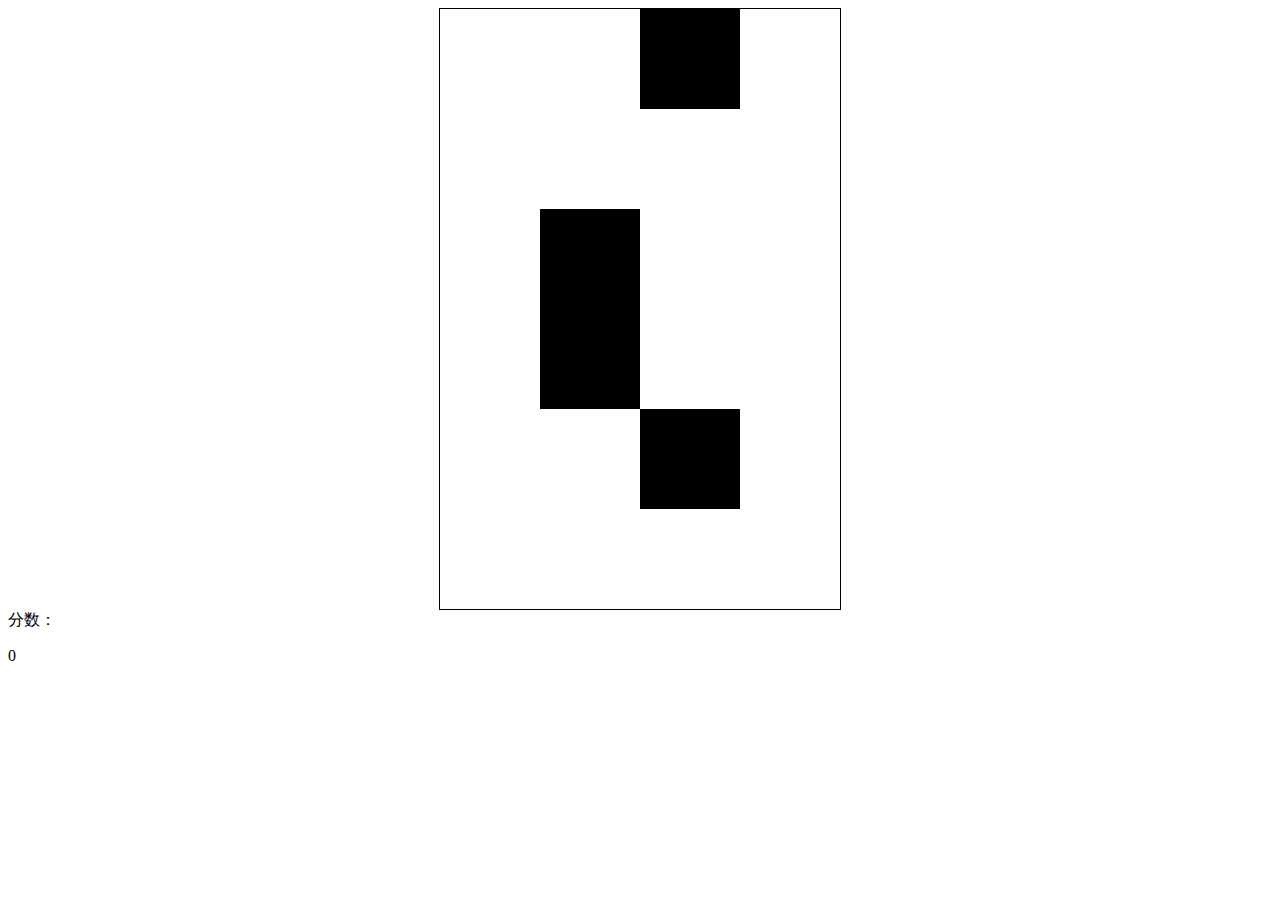
<file: 别踩白块/index.html>
<!DOCTYPE html>
<html>
<head lang="en">
		<meta charset="UTF-8">
        <title>别踩白块</title>
        <link rel="stylesheet" href="css/style.css" type="text/css" />
        <script src="../jquery.min.js"></script>
</head>
<body>
    <div class="main">
        <div class="row">
                <div class="cell"></div>
                <div class="cell"></div>
                <div class="cell"></div>
                <div class="cell"></div>
        </div>
        <div class="row">
            <div class="cell"></div>
            <div class="cell "></div>
            <div class="cell"></div>
            <div class="cell"></div>
        </div>
        <div class="row">
            <div class="cell"></div>
            <div class="cell black"></div>
            <div class="cell"></div>
            <div class="cell"></div>
        </div>
        <div class="row">
            <div class="cell"></div>
            <div class="cell black"></div>
            <div class="cell"></div>
            <div class="cell"></div>
        </div>
        <div class="row">
            <div class="cell"></div>
            <div class="cell"></div>
            <div class="cell black"></div>
            <div class="cell"></div>
        </div>
    </div>
    <div id="score">
        分数：<p>0</p>
    </div>
</body>
<script src="js/main.js"></script>
</html>
</file>
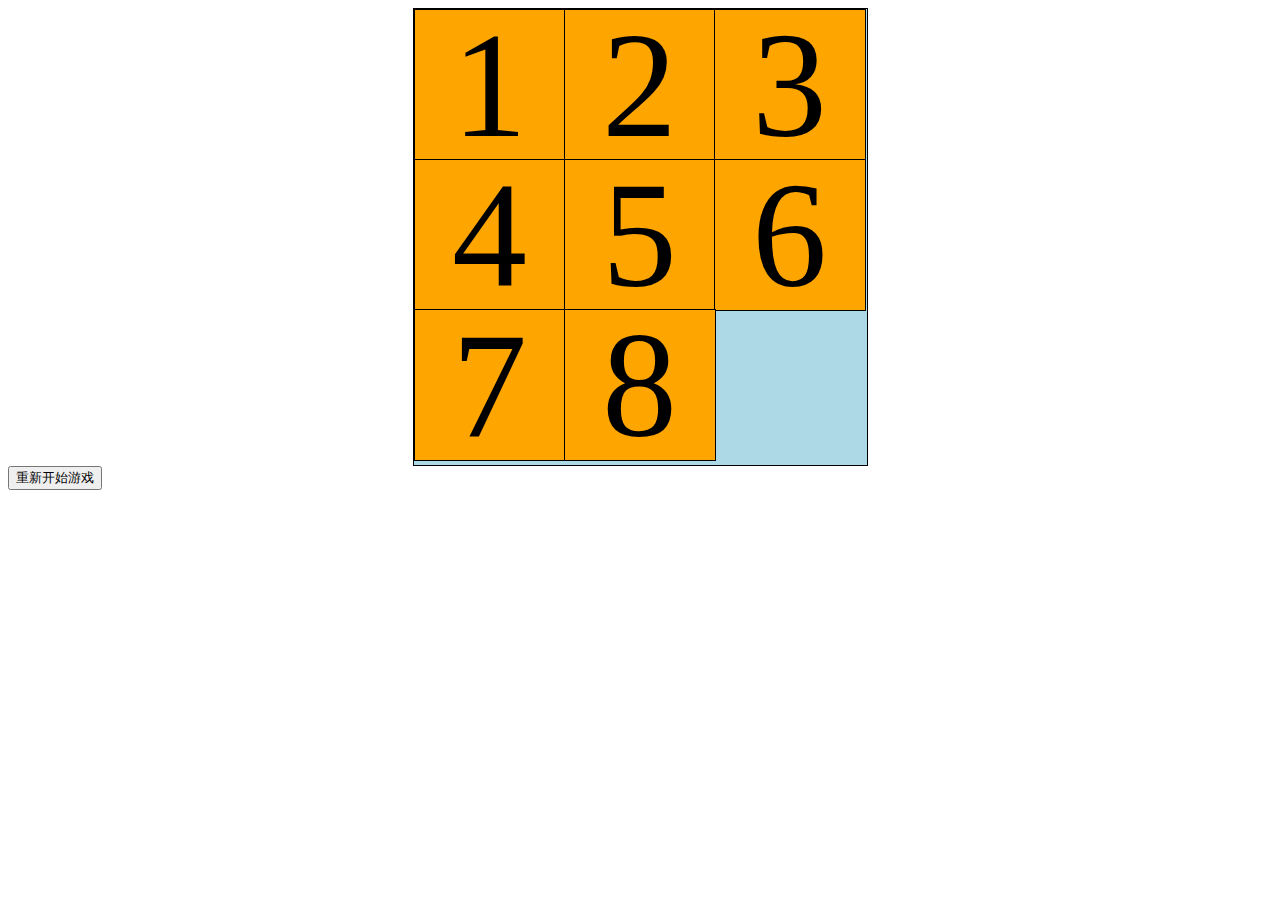
<file: 拼图/index.html>
<!DOCTYPE html>
<html>
<head lang="en">
		<meta charset="UTF-8">
        <title>拼图</title>
        <link rel="stylesheet" href="css/style.css" type="text/css" />
        <script src="../jquery.min.js"></script>
        <style>
        
.main{
    width: 453px;
    height: 456px;
    margin: auto;
    border: 1px solid black;
    background: lightblue;
    position: relative;
}
.outBox{
    margin: 0px;
    display: inline-block;
    width: 150px;
    border: 1px solid black;
    height: 150px;
    background: orange;
    line-height: 150px;
    text-align: center;
    font-size: 150px;
    position: absolute;
}
#box1{
    top:0;
    left: 0;
}
#box2{
    top:0;
    left: 150px;
}
#box3{
    top:0;
    left: 300px;
}
#box4{
    top:150px;
    left: 0;
}
#box5{
    top:150px;
    left: 150px;
}
#box6{
    top:150px;
    left: 300px;
}
#box7{
    top:300px;
    left: 0;
}
#box8{
    top:300px;
    left: 150px;
}
        </style>
</head>
<body>
    <div class="game">
        <div class="main">
            <div class="outBox" id="box1" cid="1">1</div>
            <div class="outBox" id="box2" cid="2">2</div>
            <div class="outBox" id="box3" cid="3">3</div>
            <div class="outBox" id="box4" cid="4">4</div>
            <div class="outBox" id="box5" cid="5">5</div>
            <div class="outBox" id="box6" cid="6">6</div>
            <div class="outBox" id="box7" cid="7">7</div>
            <div class="outBox" id="box8" cid="8">8</div>
        </div>
        <button id="reStart">重新开始游戏</button>
    </div>
    </script>
    <script src="js/main.js"></script>
</body>
</html>
</file>
<file: 别踩白块/css/style.css>
@charset "utf-8";

.main{
    width: 400px;
    height: 600px;
    overflow: hidden;
    border: 1px solid black;
    margin: auto;
}
.row{
    display: flex;
}
.cell{
    width: 100px;
    height: 100px;
    background: #fff;
    /* border: 1px solid black; */
}
.black{
    background: black;
}
</file>
<file: 拼图/css/style.css>
@charset "utf-8";

.main{
    width: 453px;
    height: 456px;
    margin: auto;
    border: 1px solid black;
    background: lightblue;
    position: relative;
}
.outBox{
    margin: 0px;
    display: inline-block;
    width: 150px;
    border: 1px solid black;
    height: 150px;
    background: orange;
    line-height: 150px;
    text-align: center;
    font-size: 150px;
    position: absolute;
}
#box1{
    top:0;
    left: 0;
}
#box2{
    top:0;
    left: 150px;
}
#box3{
    top:0;
    left: 300px;
}
#box4{
    top:150px;
    left: 0;
}
#box5{
    top:150px;
    left: 150px;
}
#box6{
    top:150px;
    left: 300px;
}
#box7{
    top:300px;
    left: 0;
}
#box8{
    top:300px;
    left: 150px;
}
</file>
